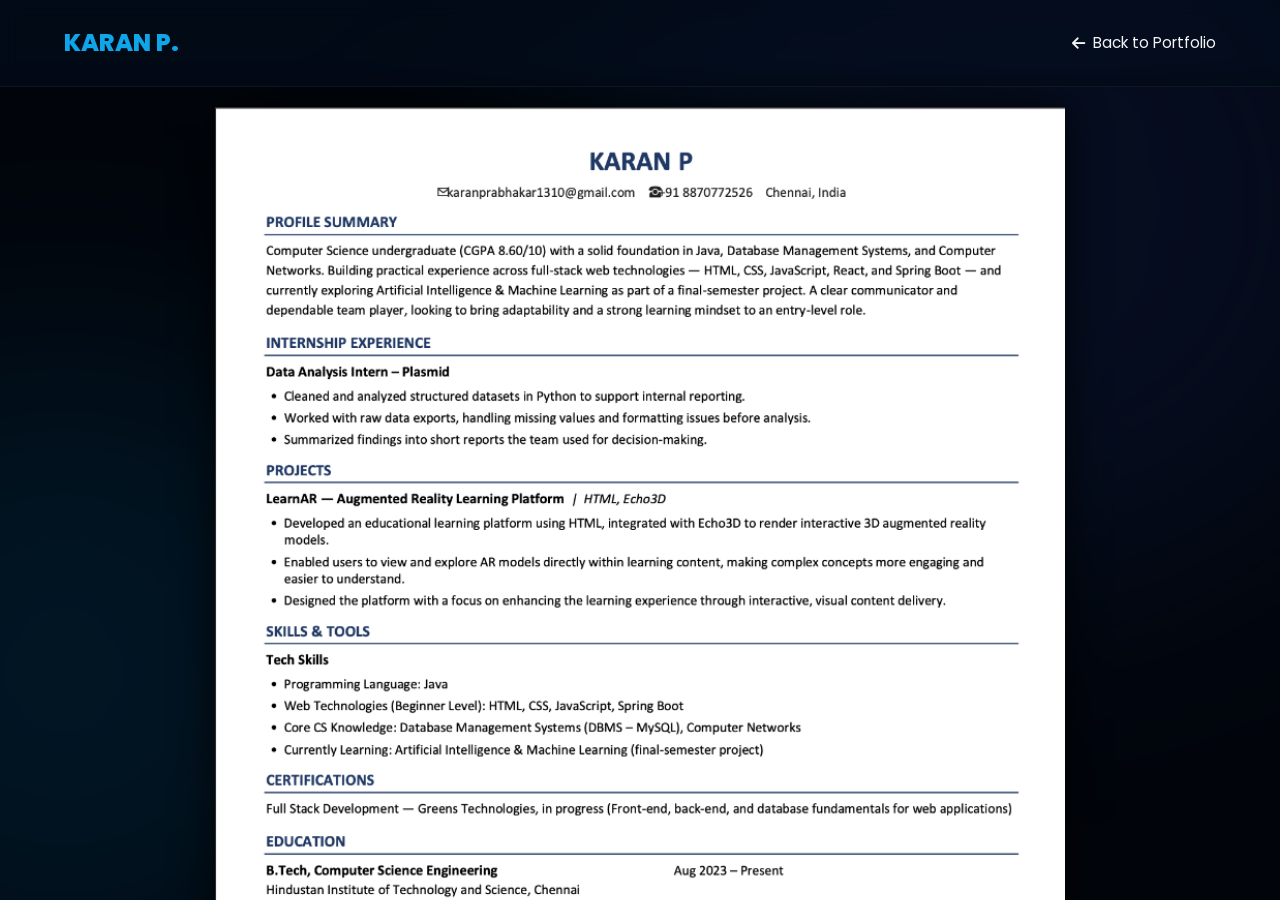
<file: resume.html>
<!DOCTYPE html>
<html lang="en">
<head>
    <meta charset="UTF-8">
    <meta name="viewport" content="width=device-width, initial-scale=1.0">
    <title>Resume Preview - Karan P</title>
    <link rel="stylesheet" href="style.css">
    <link rel="stylesheet" href="https://cdnjs.cloudflare.com/ajax/libs/font-awesome/6.4.0/css/all.min.css">
    <link href="https://fonts.googleapis.com/css2?family=Poppins:wght@300;400;500;600;700;800&display=swap" rel="stylesheet">
    <style>
        body {
            overflow: hidden; /* Prevent scrolling behind the PDF */
        }
        .resume-page-wrapper {
            padding-top: 75px; /* Account for the fixed header */
            height: 100vh;
            display: flex;
            flex-direction: column;
        }
        .header-controls {
            display: none; /* Hide the extra controls to maximize PDF space */
        }
        .resume-container {
            width: 100vw;
            flex-grow: 1;
            border-radius: 0;
            margin: 0;
            border: none;
            overflow-y: auto;
            display: flex;
            justify-content: center;
            background-color: rgba(0, 0, 0, 0.5); /* Dim background behind the resume */
            padding: 2rem 0;
        }
        .resume-container img {
            width: 100%;
            max-width: 850px;
            height: auto;
            box-shadow: 0 0 40px rgba(0,0,0,0.8);
            align-self: flex-start;
        }
    </style>
</head>
<body>
    <!-- Custom Cursor -->
    <div id="cursor"></div>

    <!-- Ambient Background -->
    <div class="bg-blobs">
        <div class="blob blue"></div>
        <div class="blob red"></div>
        <div class="blob purple"></div>
    </div>

    <header>
        <nav>
            <div class="logo">KARAN P.</div>
            <ul class="nav-links" style="display: flex;">
                <li><a href="index.html" style="display: flex; align-items: center; gap: 0.5rem;"><i class="fas fa-arrow-left"></i> Back to Portfolio</a></li>
            </ul>
        </nav>
    </header>

    <div class="resume-page-wrapper">
        <div class="header-controls">
            <h2>Resume Preview</h2>
            <a href="Karan_P_Resume.pdf" download="Karan_P_Resume.pdf" class="btn primary"><i class="fas fa-download"></i> Download PDF</a>
        </div>

        <div class="resume-container">
            <img src="resume_preview.png" alt="Karan P Resume">
        </div>
    </div>
    
    <script src="script.js"></script>
</body>
</html>
</file>
<file: style.css>
:root {
    --accent-color: var(--accent-red);
    --bg-color: #030a17; /* Very dark blue */
    --text-primary: #f3f4f6;
    --text-secondary: #9ca3af;
    --accent-blue: #0284c7; /* Darker sky blue */
    --accent-red: #0ea5e9; /* Sky blue (previously red) */
    --accent-purple: #3b82f6; /* Royal blue (previously purple) */
    --border-color: rgba(255, 255, 255, 0.1);
}

* {
    margin: 0;
    padding: 0;
    box-sizing: border-box;
}

body {
    font-family: 'Poppins', sans-serif;
    background-color: transparent;
    color: var(--text-primary);
    line-height: 1.6;
    overflow-x: hidden;
}

html {
    scroll-behavior: smooth;
}

a {
    text-decoration: none;
    color: inherit;
}

ul {
    list-style: none;
}

/* Custom Cursor */


/* Ambient Animated Background */
.bg-blobs {
    position: fixed;
    top: 0;
    left: 0;
    width: 100vw;
    height: 100vh;
    overflow: hidden;
    z-index: -1;
    pointer-events: none;
}

.blob {
    position: absolute;
    border-radius: 50%;
    filter: blur(120px);
    opacity: 0.35;
    animation: float 30s infinite linear;
}

.blob.blue {
    width: 60vw;
    height: 60vw;
    background: #1e3a8a; /* Dark blue */
    top: -20%;
    right: -10%;
}

.blob.red {
    width: 50vw;
    height: 50vw;
    background: #0369a1; /* Medium blue */
    bottom: -10%;
    left: -20%;
    animation-duration: 25s;
    animation-direction: reverse;
}

.blob.purple {
    width: 40vw;
    height: 40vw;
    background: #0ea5e9; /* Light blue */
    top: 20%;
    left: 30%;
    animation-duration: 35s;
}

@keyframes float {
    0% { transform: translate(0, 0) scale(1) rotate(0deg); }
    33% { transform: translate(40vw, 30vh) scale(1.3) rotate(90deg); }
    66% { transform: translate(-30vw, 50vh) scale(0.7) rotate(-45deg); }
    100% { transform: translate(0, 0) scale(1) rotate(0deg); }
}

/* Glassmorphism Utility */
.glass {
    background: rgba(15, 23, 42, 0.65); 
    backdrop-filter: blur(15px);
    -webkit-backdrop-filter: blur(15px);
    border: 1px solid var(--border-color);
    border-radius: 16px;
    box-shadow: 0 8px 32px rgba(0, 0, 0, 0.3), inset 0 1px 0 rgba(255, 255, 255, 0.05);
    transition: transform 0.4s ease, border-color 0.4s ease, box-shadow 0.4s ease;
}

.glass:hover {
    border-color: rgba(14, 165, 233, 0.4); 
    box-shadow: 0 10px 30px rgba(0, 0, 0, 0.5);
}

/* Smooth Scroll Reveals - Smoother Transition */
.reveal-init {
    opacity: 0;
    transform: translateY(40px) scale(0.95);
    transition: opacity 0.8s cubic-bezier(0.16, 1, 0.3, 1), transform 0.8s cubic-bezier(0.16, 1, 0.3, 1);
}

.reveal-active {
    opacity: 1;
    transform: translateY(0) scale(1);
}

/* Header & Nav */
header {
    position: fixed;
    top: 0;
    width: 100%;
    z-index: 1000;
    background: rgba(3, 10, 23, 0.8);
    backdrop-filter: blur(10px);
    border-bottom: 1px solid rgba(255,255,255,0.05);
}

nav {
    display: flex;
    justify-content: space-between;
    align-items: center;
    padding: 1.5rem 5%;
    max-width: 100%;
    margin: 0 auto;
}

.logo {
    font-size: 1.5rem;
    font-weight: 800;
    color: var(--accent-red);
}

.nav-links {
    display: flex;
    gap: 3rem;
}

.nav-links li a {
    font-size: 0.95rem;
    font-weight: 400;
    color: var(--text-primary);
    transition: color 0.3s ease;
}

.nav-links li a:hover {
    color: var(--accent-red);
}

.hamburger {
    display: none;
}

.hamburger div {
    width: 25px;
    height: 2px;
    background-color: var(--text-primary);
    margin: 5px;
    transition: all 0.3s ease;
}

/* Common Section Styles */
section {
    padding: 6rem 5%;
    max-width: 1200px;
    margin: 0 auto;
    position: relative;
}

section:not(#hero)::after {
    content: '';
    position: absolute;
    bottom: 0;
    left: 5%;
    width: 90%;
    height: 1px;
    background: linear-gradient(90deg, transparent, rgba(14, 165, 233, 0.3), transparent);
    box-shadow: 0 2px 20px rgba(14, 165, 233, 0.8);
}

.section-title {
    font-size: 2.3rem;
    font-weight: 800;
    margin-bottom: 3rem;
    text-align: left;
    background: linear-gradient(135deg, #f3f4f6 0%, #38bdf8 50%, #f3f4f6 100%);
    background-size: 200% auto;
    -webkit-background-clip: text;
    -webkit-text-fill-color: transparent;
    animation: shine-title 4s linear infinite;
}

@keyframes shine-title {
    to { background-position: 200% center; }
}

/* Hero Section */
#hero {
    display: flex;
    align-items: center;
    justify-content: center;
    min-height: 100vh;
    padding-top: 8rem;
    gap: 6rem; /* Controls the exact distance between text and photo */
}

.hero-content {
    flex: 0 1 500px; /* Limits width so it doesn't stretch to the left edge */
}

.hero-content h1 {
    font-size: 4rem;
    font-weight: 800;
    line-height: 1.2;
    margin-bottom: 1rem;
}

.highlight {
    background: linear-gradient(270deg, #0ea5e9, #38bdf8, #0284c7, #0ea5e9);
    background-size: 300% 300%;
    -webkit-background-clip: text;
    -webkit-text-fill-color: transparent;
    animation: wave-colors 6s ease-in-out infinite;
}

@keyframes wave-colors {
    0% { background-position: 0% 50%; }
    50% { background-position: 100% 50%; }
    100% { background-position: 0% 50%; }
}

.typewriter-container {
    font-size: 1.2rem;
    font-weight: 400;
    color: var(--text-secondary);
    margin-bottom: 2.5rem;
}

.typewriter {
    color: var(--accent-red);
    font-weight: 600;
}

.cursor-blink {
    color: var(--text-secondary);
    animation: blink 1s step-end infinite;
}

@keyframes blink {
    0%, 100% { opacity: 1; }
    50% { opacity: 0; }
}

/* Social Circles */
.social-links {
    display: flex;
    gap: 1rem;
    margin-bottom: 2.5rem;
}

.social-circle {
    display: flex;
    align-items: center;
    justify-content: center;
    width: 45px;
    height: 45px;
    border-radius: 50%;
    border: 1px solid rgba(255, 255, 255, 0.2);
    font-size: 1.1rem;
    color: var(--text-primary);
    transition: all 0.3s ease;
    background: transparent;
}

.social-circle:hover {
    background: rgba(255, 255, 255, 0.1);
    transform: translateY(-3px);
    border-color: var(--text-primary);
}

/* Buttons */
.hero-buttons {
    display: flex;
    gap: 1.5rem;
}

.btn {
    padding: 0.8rem 1.8rem;
    border-radius: 50px; /* Pill shape */
    font-size: 0.95rem;
    font-weight: 600;
    transition: all 0.3s ease;
    border: none;
    display: inline-block;
}

.btn.primary {
    background-color: var(--accent-red);
    color: #fff;
    box-shadow: 0 4px 15px rgba(14, 165, 233, 0.4);
}

.btn.primary:hover {
    background-color: #38bdf8;
    transform: translateY(-2px);
    box-shadow: 0 6px 20px rgba(14, 165, 233, 0.6);
}

.btn.secondary {
    background-color: transparent;
    border: 1px solid var(--text-primary);
    color: var(--text-primary);
}

.btn.secondary:hover {
    background-color: rgba(255, 255, 255, 0.1);
    transform: translateY(-2px);
}

/* Hero Image Floating Animation */
@keyframes hero-float {
    0%, 100% { transform: translateY(0); }
    50% { transform: translateY(-10px); }
}

.hero-image-container {
    flex: 0 1 350px;
    display: flex;
    justify-content: center;
    align-items: center;
    position: relative;
}

.hero-image-glow {
    position: absolute;
    width: 100%;
    height: 100%;
    background: radial-gradient(circle, rgba(14, 165, 233, 0.4) 0%, rgba(14, 165, 233, 0) 70%);
    filter: blur(30px);
    z-index: 0;
    transform: scale(1.2);
}

.hero-image {
    position: relative;
    z-index: 1;
    border-radius: 20px;
    padding: 4px;
    background: linear-gradient(135deg, var(--accent-red), transparent);
    animation: hero-float 6s ease-in-out infinite;
}

.hero-image img {
    display: block;
    width: 240px; 
    height: 300px; 
    border-radius: 18px;
    object-fit: cover;
    background-color: #f3f4f6;
    transition: transform 0.5s cubic-bezier(0.25, 1, 0.5, 1), box-shadow 0.5s ease;
}

.hero-image:hover img {
    transform: scale(1.03);
    box-shadow: 0 10px 25px rgba(14, 165, 233, 0.2);
}

/* Certificate Grid */
.cert-grid {
    display: grid;
    grid-template-columns: repeat(auto-fit, minmax(300px, 1fr));
    gap: 2rem;
}

.cert-card {
    padding: 0; 
    overflow: hidden;
    display: flex;
    flex-direction: column;
}

.cert-image {
    width: 100%;
    height: 200px;
    background-color: #fff;
    display: flex;
    justify-content: center;
    align-items: center;
    border-bottom: 2px solid rgba(255, 255, 255, 0.05);
}

.cert-image img {
    width: 100%; 
    height: 100%; 
    object-fit: cover;
}

.cert-info {
    padding: 1.5rem;
    text-align: center;
}

.cert-info h3 {
    font-size: 1.1rem;
    margin-bottom: 0.2rem;
    color: var(--accent-red);
}

.cert-info p {
    font-size: 0.95rem;
    color: var(--text-primary);
    font-weight: 500;
}

.cert-desc {
    font-size: 0.85rem !important;
    color: var(--text-secondary) !important;
    margin-top: 0.8rem;
    font-weight: 400 !important;
}

/* About / Timeline / Cards Updates */

@keyframes timeline-pulse {
    0% { box-shadow: 0 0 0 0 rgba(14, 165, 233, 0.7); }
    70% { box-shadow: 0 0 0 15px rgba(14, 165, 233, 0); }
    100% { box-shadow: 0 0 0 0 rgba(14, 165, 233, 0); }
}

.card-container { display: flex; flex-direction: column; gap: 2rem; }
.card { padding: 2rem; }
.card-header { margin-bottom: 1rem; }
.card-header h3 { font-size: 1.2rem; }
.card-header span { color: var(--text-secondary); font-size: 0.9rem; }
.tech-stack { color: var(--accent-red); font-size: 0.85rem; margin-bottom: 1rem; }
.card-list { padding-left: 1.2rem; color: var(--text-secondary); font-size: 0.95rem; }

/* Skills */
.skills-container { display: flex; flex-wrap: wrap; gap: 1.5rem; }
.skill-category { padding: 1.5rem; flex: 1; min-width: 250px; text-align: center; }
.skill-category h3 { font-size: 1.1rem; margin-bottom: 1rem; color: var(--accent-red); }
.skill-tags { display: flex; flex-wrap: wrap; gap: 0.6rem; justify-content: center; }
.skill-tags span {
    background: rgba(255,255,255,0.05);
    border: 1px solid rgba(255,255,255,0.1);
    padding: 0.4rem 1rem;
    border-radius: 50px;
    font-size: 0.85rem;
}

/* Contact Section */
.contact-section { 
    text-align: center; 
    padding: 3rem 5% 2rem 5%; 
    background-color: #000000;
    max-width: 100%;
    margin-top: 3rem;
    position: relative;
    z-index: 5;
}
.contact-title { 
    color: var(--accent-red); 
    font-size: 1.8rem; 
    margin-bottom: 0.3rem; 
    font-weight: 600; 
}
.contact-subtitle { 
    color: var(--text-secondary); 
    margin-bottom: 1.5rem; 
    font-size: 0.9rem; 
}
.centered-socials { justify-content: center; }

/* Footer */
footer { 
    position: relative;
    text-align: center; 
    padding: 1.5rem; 
    font-size: 0.85rem; 
    color: var(--text-secondary); 
    border-top: 1px solid rgba(255,255,255,0.05); 
    background-color: #000000; 
    position: relative;
    z-index: 5;
}

/* Responsive */
@media screen and (max-width: 768px) {
    #hero { flex-direction: column-reverse; text-align: center; gap: 2rem; }
    .hero-content h1 { font-size: 3rem; }
    .hero-image-container { justify-content: center; }
    .social-links, .hero-buttons { justify-content: center; }
    .hero-buttons { flex-direction: column; }
    
    .nav-links {
        position: fixed;
        right: -100%;
        top: 70px;
        flex-direction: column;
        background: rgba(3, 10, 23, 0.95);
        backdrop-filter: blur(15px);
        width: 100%;
        height: calc(100vh - 70px);
        align-items: center;
        padding-top: 4rem;
        transition: 0.4s ease;
    }
    .nav-active { right: 0; }
    .hamburger { display: block; }
    .toggle .line1 { transform: rotate(-45deg) translate(-5px, 6px); }
    .toggle .line2 { opacity: 0; }
    .toggle .line3 { transform: rotate(45deg) translate(-5px, -6px); }
}

/* Mini Tech Stack Logo Grid */
.mini-tech-stack {
    padding: 2rem 5%;
    max-width: 800px;
    margin: 0 auto;
    border-top: 1px solid rgba(255,255,255,0.05);
}
.tech-grid {
    display: flex;
    flex-wrap: wrap;
    justify-content: center;
    gap: 1.5rem;
}
.tech-item {
    padding: 0.5rem;
    display: flex;
    align-items: center;
    justify-content: center;
    transition: transform 0.3s ease, filter 0.3s ease;
    filter: grayscale(30%);
}
.tech-item:hover {
    transform: translateY(-3px) scale(1.1);
    filter: grayscale(0%);
}
.tech-item i {
    font-size: 2rem;
}

/* Contact Form Layout */
.contact-layout {
    display: flex;
    gap: 4rem;
    align-items: center;
    justify-content: center;
    max-width: 900px;
    margin: 0 auto;
}
.contact-left, .contact-right {
    flex: 1;
}
.contact-form {
    display: flex;
    flex-direction: column;
    gap: 1.2rem;
    padding: 2rem;
    text-align: left;
}
.contact-form input, .contact-form textarea {
    width: 100%;
    padding: 1rem;
    background: rgba(255,255,255,0.03);
    border: 1px solid var(--border-color);
    border-radius: 8px;
    color: var(--text-primary);
    font-family: inherit;
    font-size: 1rem;
    transition: border-color 0.3s ease, background 0.3s ease;
}
.contact-form input:focus, .contact-form textarea:focus {
    outline: none;
    border-color: var(--accent-red);
    background: rgba(255,255,255,0.08);
}
.contact-form button {
}

@media screen and (max-width: 768px) {
    .contact-layout {
        flex-direction: column;
        gap: 2rem;
    }
}

/* Resume Modal */
.modal-overlay {
    position: fixed;
    top: 0;
    left: 0;
    width: 100vw;
    height: 100vh;
    background: rgba(3, 10, 23, 0.95);
    backdrop-filter: blur(15px);
    -webkit-backdrop-filter: blur(15px);
    z-index: 9999;
    display: flex;
    flex-direction: column;
    opacity: 0;
    pointer-events: none;
    transition: opacity 0.3s ease;
}
.modal-overlay.active {
    opacity: 1;
    pointer-events: all;
}
.modal-header {
    display: flex;
    justify-content: space-between;
    align-items: flex-start;
    flex-wrap: wrap;
    gap: 1rem;
    padding: 1.5rem 5%;
    border-bottom: 1px solid rgba(255, 255, 255, 0.1);
}
.modal-header h2 {
    color: var(--text-primary);
    font-size: 1.5rem;
}
.close-btn {
    background: transparent;
    border: none;
    color: #fff;
    font-size: 2.5rem;
    transition: color 0.3s ease;
}
.close-btn:hover {
    color: var(--accent-red);
}
.modal-content {
    flex-grow: 1;
    overflow-y: auto;
    display: flex;
    justify-content: center;
    padding: 2rem 5%;
}
.modal-content img {
    width: 100%;
    max-width: 850px;
    height: auto;
    align-self: flex-start;
    box-shadow: 0 0 40px rgba(0,0,0,0.8);
}

/* Scroll Progress */
#scroll-progress {
    position: fixed;
    top: 0;
    left: 0;
    width: 0%;
    height: 3px;
    background: var(--accent-red);
    z-index: 10001;
    box-shadow: 0 0 10px var(--accent-red);
    transition: width 0.1s ease;
}

/* Light Mode Variables */
body.light-mode {
    --bg-color: #f3f4f6;
    --text-primary: #1f2937;
    --text-secondary: #4b5563;
    --border-color: rgba(0, 0, 0, 0.1);
}

body.light-mode .glass,
body.light-mode .modal-header, 
body.light-mode .modal-overlay {
    background: rgba(255, 255, 255, 0.7);
    box-shadow: 0 8px 32px rgba(0, 0, 0, 0.05);
}

body.light-mode nav {
    background: rgba(243, 244, 246, 0.8);
    box-shadow: 0 4px 30px rgba(0, 0, 0, 0.05);
}

body.light-mode .blob.blue { background: #93c5fd; }
body.light-mode .blob.red { background: #7dd3fc; }
body.light-mode .blob.purple { background: #60a5fa; }


/* Compact Form */
.compact-form { display: flex; flex-direction: column; gap: 1rem; }
.compact-form input, .compact-form textarea {
    width: 100%; 
    padding: 0.8rem 1rem;
    border-radius: 8px; 
    border: 1px solid var(--border-color);
    background: rgba(255,255,255,0.05); 
    color: var(--text-primary);
    font-family: inherit; 
    font-size: 0.95rem;
}
.compact-form input:focus, .compact-form textarea:focus {
    outline: none; 
    border-color: var(--accent-red);
    box-shadow: 0 0 8px rgba(14, 165, 233, 0.3);
}
body.light-mode .compact-form input, 
body.light-mode .compact-form textarea {
    background: rgba(0,0,0,0.02);
}

/* Mobile Polish Updates */
@media screen and (max-width: 768px) {
    .project-card { 
        flex-direction: column; 
        text-align: center; 
        gap: 1rem !important;
    }
    .project-card ul {
        text-align: left;
    }
    .contact-wrapper { 
        flex-direction: column; 
        gap: 2rem; 
        align-items: center; 
    }
    .contact-title { text-align: center !important; }
    .contact-subtitle { text-align: center !important; }
    .social-links { justify-content: center !important; }
}

/* Custom Scrollbar */
::-webkit-scrollbar {
    width: 4px; /* Thinner */
}
::-webkit-scrollbar-track {
    background: var(--bg-color);
}
::-webkit-scrollbar-thumb {
    background: rgba(14, 165, 233, 0.65); /* Brighter */
    border-radius: 10px;
}
::-webkit-scrollbar-thumb:hover {
    background: rgba(14, 165, 233, 1); /* Max brightness on hover */
}

/* Tooltips */
[data-tooltip] {
    position: relative;
}
[data-tooltip]::before {
    content: attr(data-tooltip);
    position: absolute;
    bottom: 110%;
    left: 50%;
    transform: translateX(-50%) translateY(5px);
    background: rgba(3, 10, 23, 0.95);
    border: 1px solid var(--accent-red);
    color: white;
    padding: 0.4rem 0.8rem;
    border-radius: 8px;
    font-size: 0.85rem;
    font-family: 'Poppins', sans-serif;
    font-weight: 500;
    opacity: 0;
    pointer-events: none;
    transition: opacity 0.3s ease, transform 0.3s ease;
    white-space: nowrap;
    box-shadow: 0 4px 15px rgba(0,0,0,0.5);
    z-index: 1000;
}
[data-tooltip]:hover::before {
    opacity: 1;
    transform: translateX(-50%) translateY(0);
}

/* Back to Top Button */
#back-to-top {
    position: fixed;
    bottom: 30px;
    right: 30px;
    width: 45px;
    height: 45px;
    border-radius: 50%;
    background: rgba(14, 165, 233, 0.2);
    backdrop-filter: blur(10px);
    -webkit-backdrop-filter: blur(10px);
    border: 1px solid var(--accent-red);
    color: var(--text-primary);
    font-size: 1.2rem;
    display: flex;
    align-items: center;
    justify-content: center;
    opacity: 0;
    pointer-events: none;
    transform: translateY(20px);
    transition: all 0.3s ease;
    z-index: 999;
    box-shadow: 0 5px 15px rgba(0,0,0,0.3);
}
#back-to-top.show {
    opacity: 1;
    pointer-events: all;
    transform: translateY(0);
}
#back-to-top:hover {
    background: var(--accent-red);
    box-shadow: 0 5px 20px rgba(14, 165, 233, 0.5);
}

/* PK Matrix Easter Egg */

body.pk-mode {
    --bg-color: #050510 !important;
    --text-primary: #ff0055 !important;
    --text-secondary: #00f0ff !important;
    --accent-color: #ff0055 !important;
    --border-color: rgba(255, 0, 85, 0.4) !important;
    font-family: 'Courier New', Courier, monospace !important;
}

body.pk-mode .glass, body.pk-mode .edu-timeline-content {
    background: rgba(10, 0, 10, 0.85) !important;
    border: 1px solid #ff0055 !important;
    box-shadow: 0 0 20px rgba(255,0,85,0.3), inset 0 0 10px rgba(0,240,255,0.2) !important;
}

body.pk-mode #ghost-fibers-bg,
body.pk-mode .bg-blobs, 
body.pk-mode #particles-js { 
    opacity: 0 !important;
    transition: opacity 1s;
}

body.pk-mode #matrix-canvas { 
    opacity: 1 !important; 
}

/* Glitch Effect for Headings */
body.pk-mode h1, body.pk-mode h2, body.pk-mode .logo {
    position: relative;
    color: #fff !important;
    text-shadow: 2px 0 #ff0055, -2px 0 #00f0ff !important;
    animation: glitch 1.5s infinite;
}

@keyframes glitch {
    0% { text-shadow: 2px 0 #ff0055, -2px 0 #00f0ff; transform: translate(0); }
    20% { text-shadow: -2px 0 #ff0055, 2px 0 #00f0ff; transform: translate(-2px, 1px); }
    40% { text-shadow: 2px 0 #ff0055, -2px 0 #00f0ff; transform: translate(2px, -1px); }
    60% { text-shadow: -2px 0 #ff0055, 2px 0 #00f0ff; transform: translate(-1px, 2px); }
    80% { text-shadow: 2px 0 #ff0055, -2px 0 #00f0ff; transform: translate(1px, -2px); }
    100% { text-shadow: 2px 0 #ff0055, -2px 0 #00f0ff; transform: translate(0); }
}


/* Skills Grid Layout */
.skills-grid {
    display: grid;
    grid-template-columns: 2fr 1fr;
    gap: 3rem;
    align-items: stretch;
}
@media screen and (max-width: 900px) {
    .skills-grid {
        grid-template-columns: 1fr;
    }
}

/* Easter Egg Hint Animation */
.pk-hint {
    color: var(--text-secondary);
    opacity: 0.2;
    animation: subtleWaveGlow 4s ease-in-out infinite;
}

@keyframes subtleWaveGlow {
    0%, 100% {
        opacity: 0.2;
        text-shadow: 0 0 2px rgba(14, 165, 233, 0);
    }
    50% {
        opacity: 0.5;
        text-shadow: 0 0 6px rgba(14, 165, 233, 0.4);
        color: var(--text-primary);
    }
}


}



/* Education Timeline */




/* Cinematic Loading Screen */
body.loading {
    overflow: hidden;
}

#loader.cinematic-loader {
    position: fixed;
    inset: 0;
    z-index: 99999;
    background: radial-gradient(circle at center, #0f172a 0%, #000000 100%);
    display: flex;
    justify-content: center;
    align-items: center;
    transition: opacity 0.8s ease;
}

#loader.cinematic-loader.hidden {
    opacity: 0;
}

.loader-content {
    display: flex;
    flex-direction: column;
    align-items: center;
}

.loader-subtitle {
    font-size: 3.2rem;
    color: #fff;
    font-weight: 600;
    text-transform: uppercase;
    margin-bottom: 0.5rem;
    opacity: 0;
    animation: focusDown 1.2s cubic-bezier(0.16, 1, 0.3, 1) forwards;
}

@keyframes focusDown {
    0% {
        opacity: 0;
        filter: blur(10px);
        letter-spacing: 15px;
        transform: translateY(-30px);
    }
    100% {
        opacity: 1;
        filter: blur(0px);
        letter-spacing: 8px;
        transform: translateY(0);
    }
}

.loader-title {
    font-size: 5rem;
    font-weight: 900;
    letter-spacing: 0.3rem;
    font-family: 'Poppins', sans-serif;
    margin-bottom: 3rem;
    
    /* Hollow setup */
    -webkit-text-stroke: 1px rgba(14, 165, 233, 0.3);
    color: transparent;
    
    /* Gradient Background */
    background-image: linear-gradient(to right, var(--accent-red) 0%, #38bdf8 100%);
    background-repeat: no-repeat;
    -webkit-background-clip: text;
    background-size: 0% 100%;
    
    /* Initial state */
    filter: drop-shadow(0 0 0px var(--accent-red));
    
    animation: cinematicFill 1.6s cubic-bezier(0.4, 0, 0.2, 1) 0.5s forwards;
}

@keyframes cinematicFill {
    0% { background-size: 0% 100%; filter: drop-shadow(0 0 0px transparent); }
    70% { background-size: 100% 100%; filter: drop-shadow(0 0 10px rgba(0, 195, 255, 0.3)); }
    100% { background-size: 100% 100%; filter: drop-shadow(0 0 15px rgba(0, 195, 255, 0.4)); }
}
    100% {
        background-size: 100% 100%;
        filter: drop-shadow(0 0 20px var(--accent-red));
    }
}




    40% { width: 400px; opacity: 1; }
    70% { width: 400px; opacity: 1; }
    100% { width: 150vw; opacity: 0; }
}

@media (max-width: 768px) {
    .loader-title { font-size: 2.8rem; }
    .loader-subtitle { font-size: 2rem; }
    
    @keyframes focusDown {
        0% { opacity: 0; filter: blur(10px); letter-spacing: 10px; transform: translateY(-30px); }
        100% { opacity: 1; filter: blur(0px); letter-spacing: 4px; transform: translateY(0); }
    }
    
    
        40% { width: 250px; opacity: 1; }
        70% { width: 250px; opacity: 1; }
        100% { width: 150vw; opacity: 0; }
    }
}












/* ========== GlareHover Effect (React Bits → Vanilla CSS) ========== */
/* Applied globally to all card-like elements */
.glass,
.card,
.skill-category {
    --gh-angle: -30deg;
    --gh-duration: 550ms;
    --gh-size: 200%;
    --gh-rgba: rgba(255, 255, 255, 0.12);
    position: relative;
    overflow: hidden;
}

.glass::before,
.card::before,
.skill-category::before {
    content: '';
    position: absolute;
    inset: 0;
    background: linear-gradient(
        var(--gh-angle),
        hsla(0, 0%, 0%, 0) 60%,
        var(--gh-rgba) 70%,
        hsla(0, 0%, 0%, 0),
        hsla(0, 0%, 0%, 0) 100%
    );
    transition: var(--gh-duration) ease-in-out;
    background-size:
        var(--gh-size) var(--gh-size),
        100% 100%;
    background-repeat: no-repeat;
    background-position:
        -100% -100%,
        0 0;
    z-index: 1;
    pointer-events: none;
    border-radius: inherit;
}

.glass:hover::before,
.card:hover::before,
.skill-category:hover::before {
    background-position:
        100% 100%,
        0 0;
}

/* Ensure card content stays above the glare layer */
.glass > *,
.card > *,
.skill-category > * {
    position: relative;
    z-index: 2;
}
html { background-color: var(--bg-color); }


/* Universal Levitating Lift Effect (No Slanting) */
.card, .glass, .skill-category {
    transition: transform 0.3s ease, box-shadow 0.3s ease !important;
}

.project-card {
    cursor: pointer;
}

.card:hover, .glass:hover, .skill-category:hover {
    transform: translateY(-8px) !important;
    box-shadow: 0 15px 30px rgba(0, 0, 0, 0.4), 0 0 15px rgba(14, 165, 233, 0.2) !important;
}

/* Cinematic Modal Styles */
.modal-overlay {
    position: fixed;
    top: 0;
    left: 0;
    width: 100vw;
    height: 100vh;
    background: rgba(3, 10, 23, 0.85);
    backdrop-filter: blur(15px);
    -webkit-backdrop-filter: blur(15px);
    z-index: 1000;
    display: flex;
    align-items: center;
    justify-content: center;
    opacity: 0;
    pointer-events: none;
    transition: opacity 0.4s ease;
}

.modal-overlay.active {
    opacity: 1;
    pointer-events: all;
}

.modal-content {
    background: rgba(15, 23, 42, 0.95);
    border: 1px solid rgba(14, 165, 233, 0.3);
    border-radius: 20px;
    width: 90%;
    max-width: 800px;
    max-height: 85vh;
    overflow-y: auto;
    padding: 3rem;
    position: relative;
    transform: scale(0.9) translateY(20px);
    transition: transform 0.4s cubic-bezier(0.175, 0.885, 0.32, 1.275);
    box-shadow: 0 25px 50px -12px rgba(0, 0, 0, 0.5), 0 0 30px rgba(14, 165, 233, 0.15);
}

.modal-overlay.active .modal-content {
    transform: scale(1) translateY(0);
}

.modal-close {
    position: absolute;
    top: 1.5rem;
    right: 1.5rem;
    background: rgba(255,255,255,0.1);
    border: none;
    color: white;
    width: 40px;
    height: 40px;
    border-radius: 50%;
    font-size: 1.2rem;
    cursor: pointer;
    display: flex;
    align-items: center;
    justify-content: center;
    transition: background 0.3s;
}

.modal-close:hover {
    background: rgba(239, 68, 68, 0.8);
}

.modal-body {
    display: flex;
    flex-direction: column;
    gap: 1.5rem;
}

.modal-header h2 {
    font-size: 2rem;
    color: var(--accent-color);
    margin-bottom: 0.5rem;
}

.modal-tech {
    display: inline-block;
    padding: 0.4rem 1rem;
    background: rgba(14, 165, 233, 0.1);
    color: var(--accent-color);
    border-radius: 20px;
    font-size: 0.9rem;
    font-weight: 600;
}

.modal-buttons {
    display: flex;
    gap: 1rem;
    margin-top: 1rem;
}

.modal-btn {
    padding: 0.8rem 1.5rem;
    border-radius: 8px;
    font-weight: 600;
    text-decoration: none;
    display: flex;
    align-items: center;
    gap: 0.5rem;
    transition: all 0.3s;
}

.modal-btn.primary {
    background: var(--accent-color);
    color: #000;
}
.modal-btn.primary:hover {
    background: white;
    box-shadow: 0 0 15px var(--accent-color);
}

.modal-btn.secondary {
    background: rgba(255,255,255,0.05);
    color: white;
    border: 1px solid rgba(255,255,255,0.1);
}
.modal-btn.secondary:hover {
    background: rgba(255,255,255,0.1);
}

/* Project Hint Hover Animation */
.project-card:hover .project-hint .fa-arrow-right {
    transform: translateX(8px);
}

/* Contact Form Inputs */
#contact-form input:focus, #contact-form textarea:focus {
    outline: none;
    border-color: var(--accent-color) !important;
    box-shadow: 0 0 10px rgba(14, 165, 233, 0.3);
}

/* Social Icon Hover */
.social-icon:hover {
    background: var(--accent-color) !important;
    color: #000;
    transform: scale(1.1);
}
</file>
